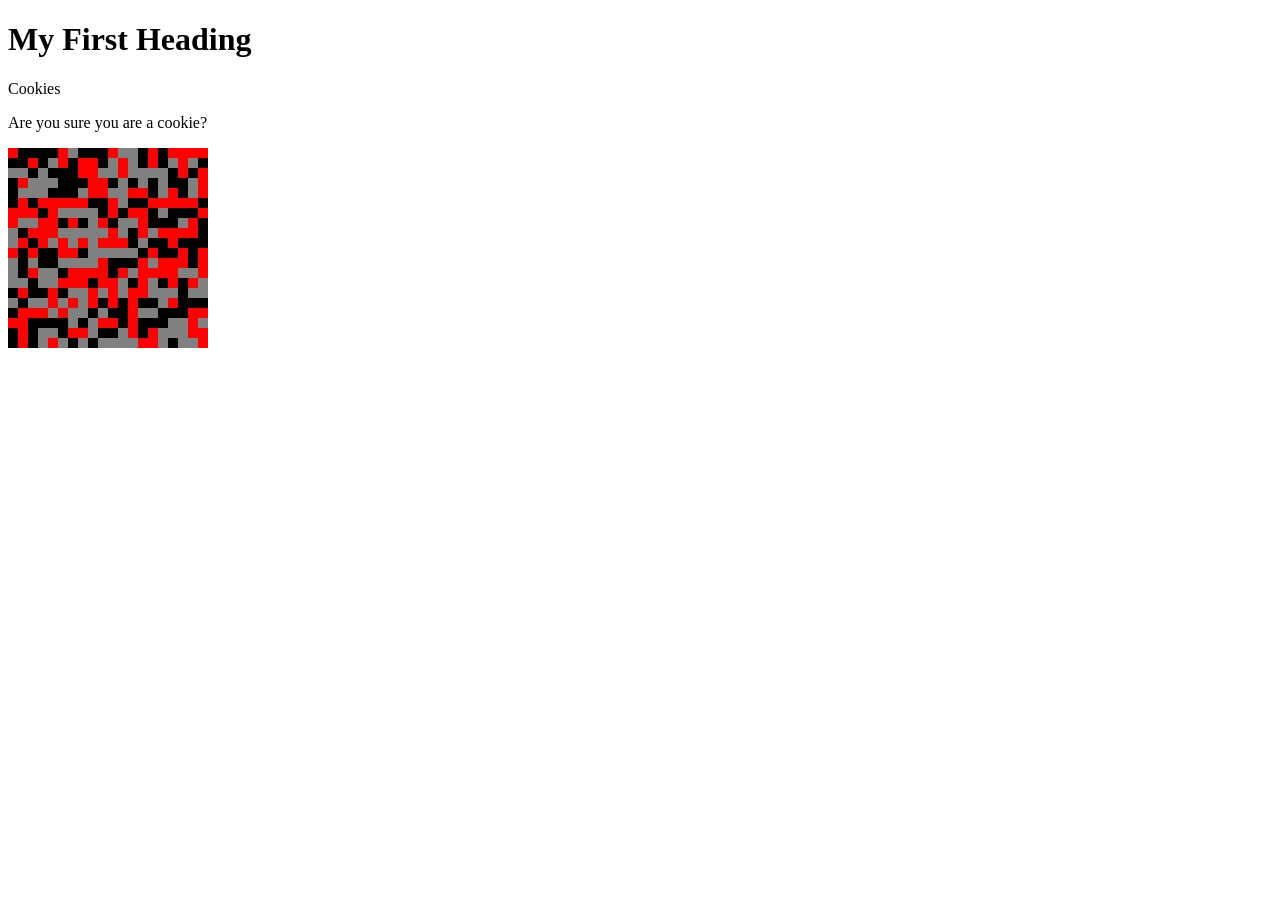
<file: phase7/index.html>
<!DOCTYPE html>
<html>
<body>
	<h1> My First Heading </h1>
	<p> Cookies </p>
	<p> Are you sure you are a cookie?</p>
	<img src = "image.jpg" alt ="random test jpg" width ="200" height="200">
</body>
</html>
</file>
